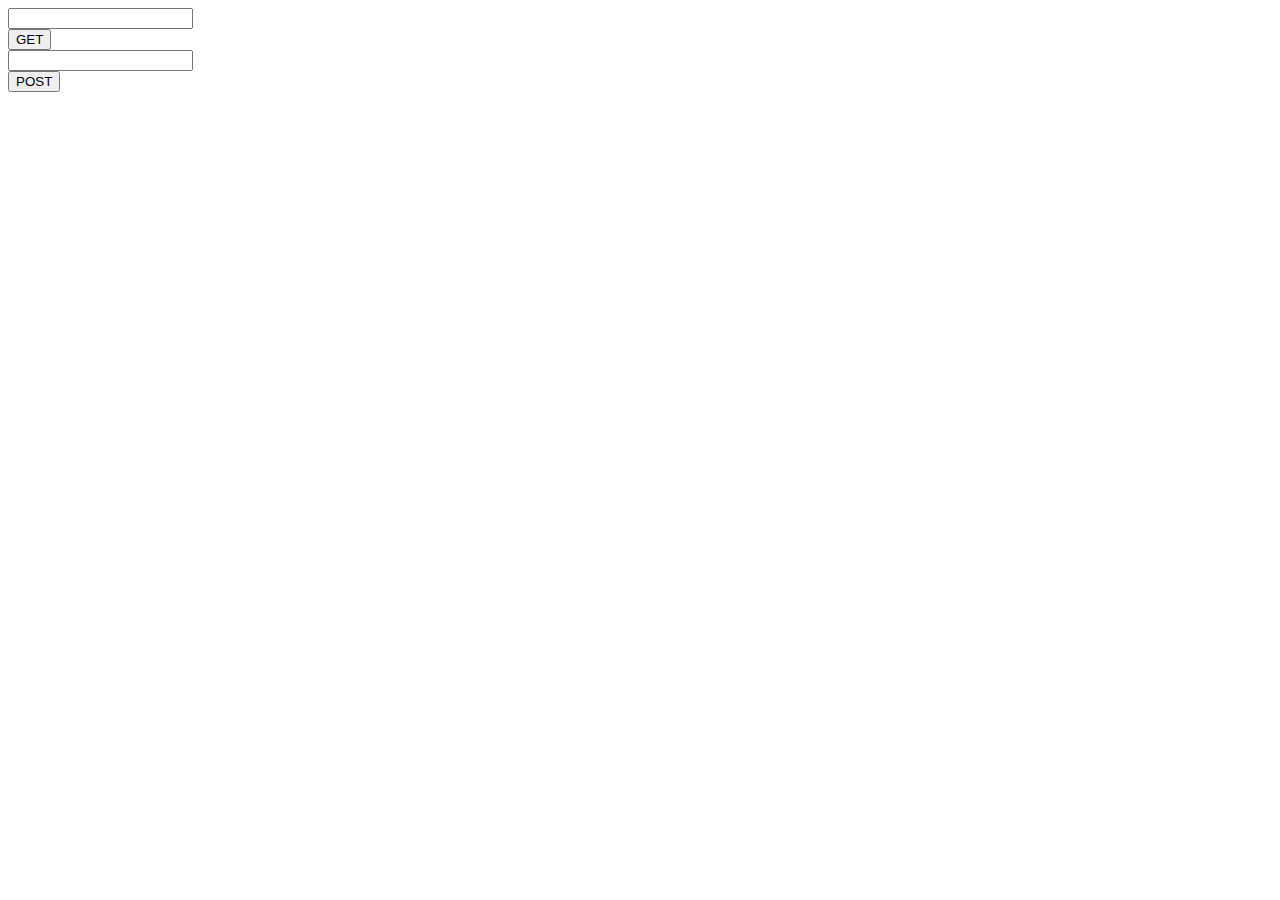
<file: web/test.html>
<!DOCTYPE html>
<!--
To change this license header, choose License Headers in Project Properties.
To change this template file, choose Tools | Templates
and open the template in the editor.
-->
<html>
    <head>
        <title>TODO supply a title</title>
        <meta charset="UTF-8">
        <meta name="viewport" content="width=device-width, initial-scale=1.0">
    </head>
    <body>
        <form method="get" action="first">
            <input type="text" name="param1"><br/>
            <input type="submit" value="GET"/>
        </form>
        <form method="post" action="first">
            <input type="text" name="param1"><br/>
            <input type="submit" value="POST"/>
        </form>
    </body>
</html>
</file>
